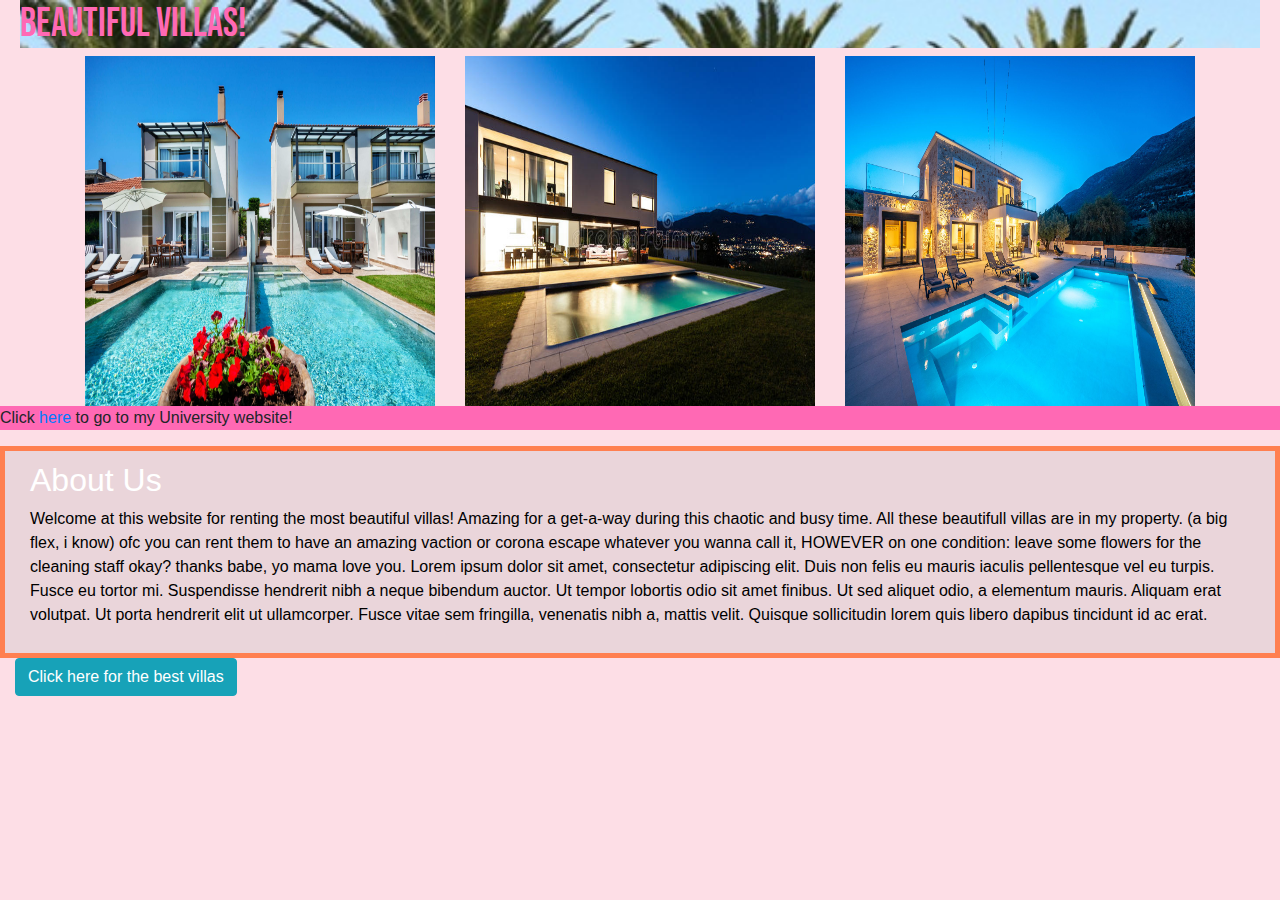
<file: index.html>
<!DOCTYPE html>
<html lang="en">
<head>
	<title>Tirza's Villas</title>
	<script src="js/bootstrap.min.js"></script>
    <script src="js/jquery-3.6.0.slim.js"></script>
	<meta charset="UTF-8">
	<link rel="stylesheet" href="css/styles.css">
	<link rel="preconnect" href="https://fonts.gstatic.com">
	<link href="https://fonts.googleapis.com/css2?family=Bebas+Neue&display=swap" rel="stylesheet">
    <link rel="stylesheet" type="text/css" href="css/bootstrap.min.css">
</head>
<body>
<header id="h1villas">
<h1>Beautiful villas!</h1>
</header>

<div class="container">
  <div class="row">
    <div class="col-sm-4">
     <img class="villas" src="images/3.png" alt="OOOOHOHHHH VILLAS!">
    </div>
    <div class="col-sm-4">
    	<img class="villas" src="images/1.png" alt="Look! Villas!">
    </div>
    <div class="col-sm-4">
    	    <img class="villas" src="images/2.png" alt="Amazing Villas!">
    </div>
  </div>
</div>
<nav>
<p class="pink">Click <a href="https://www.buas.nl/">here</a> to go to my University website!</p>
</nav>

<article id="myARTICLE">

<header>
<h2>About Us</h2>
</header>
<p id="demo">Welcome at this website for renting the most beautiful villas! Amazing for a get-a-way during this chaotic and busy time. All these beautifull villas are in my property. (a big flex, i know) ofc you can rent them to have an amazing vaction or corona escape whatever you wanna call it, HOWEVER on one condition: leave some flowers for the cleaning staff okay? thanks babe, yo mama love you.

Lorem ipsum dolor sit amet, consectetur adipiscing elit. Duis non felis eu mauris iaculis pellentesque vel eu turpis. Fusce eu tortor mi. Suspendisse hendrerit nibh a neque bibendum auctor. Ut tempor lobortis odio sit amet finibus. Ut sed aliquet odio, a elementum mauris. Aliquam erat volutpat. Ut porta hendrerit elit ut ullamcorper. Fusce vitae sem fringilla, venenatis nibh a, mattis velit. Quisque sollicitudin lorem quis libero dapibus tincidunt id ac erat.</p>

</article>
<div class="col-sm-4">
	<a href="200131.html" role="button" class="btn btn-info">Click here for the best villas</a>
</div>
</body>
</html>
</file>
<file: css/styles.css>
* { margin: 0;}

body {
	background-image: url(../images/16.jpg);
	background-repeat: no-repeat;
	background-attachment: fixed;
	background-size: cover;
}

#h1villas {
  	color: hotpink;
 	margin-left: 20px;
	background-image: url(../images/background.jpg);
	background-repeat: no-repeat;
	background-size: cover;
	margin-right: 20px;
	font-family: 'Bebas Neue', cursive;
}

.pink {
	background-color: hotpink;
}

#demo {
	color: black;
}

h2 {
	color: white;
}


.villas {
	width:350px;
	height:350px;
}

#myARTICLE {
  border: 5px solid coral;
  animation: mymove 5s infinite;
  padding: 10px 25px 10px 25px;
  background-color: rgba(192,192,192,0.3);
}

@keyframes mymove {
  50% {border-color: lightblue;}
}

 .text {
 color: white;
 }
</file>
